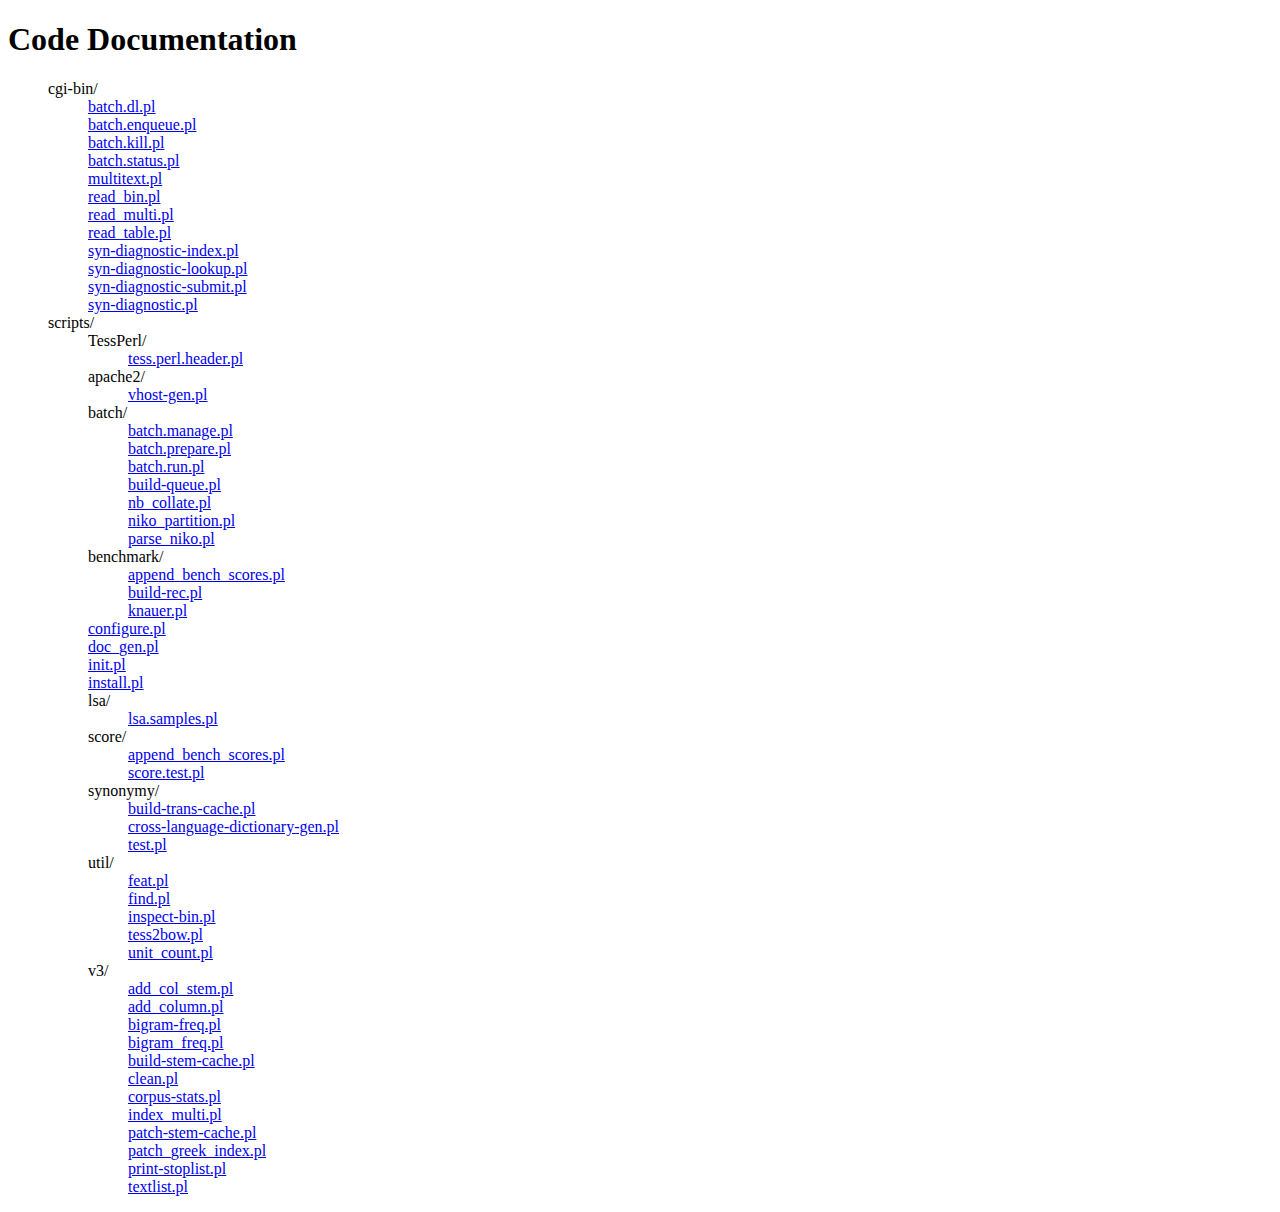
<file: doc/html/index.html>
<!DOCTYPE html>
<html>
   <head>
      <meta charset="UTF-8">
      <title>Tesserae Documentation</title>
      <link rel="stylesheet" href="http://stace.cwforstall.net/css/doc.css" type="text/css" />
      <style type="text/css">
         div.scripts ul {
            list-style-type: none;
         }
      </style>
   </head>
   <body>
   <div class="scripts">
      <h1>Code Documentation</h1>
      <ul><li>cgi-bin/</li><li><ul><li><a id="doc_39" href="http://stace.cwforstall.net/doc/39.html">batch.dl.pl</a></li><li><a id="doc_40" href="http://stace.cwforstall.net/doc/40.html">batch.enqueue.pl</a></li><li><a id="doc_41" href="http://stace.cwforstall.net/doc/41.html">batch.kill.pl</a></li><li><a id="doc_42" href="http://stace.cwforstall.net/doc/42.html">batch.status.pl</a></li><li><a id="doc_43" href="http://stace.cwforstall.net/doc/43.html">multitext.pl</a></li><li><a id="doc_44" href="http://stace.cwforstall.net/doc/44.html">read_bin.pl</a></li><li><a id="doc_45" href="http://stace.cwforstall.net/doc/45.html">read_multi.pl</a></li><li><a id="doc_46" href="http://stace.cwforstall.net/doc/46.html">read_table.pl</a></li><li><a id="doc_47" href="http://stace.cwforstall.net/doc/47.html">syn-diagnostic-index.pl</a></li><li><a id="doc_48" href="http://stace.cwforstall.net/doc/48.html">syn-diagnostic-lookup.pl</a></li><li><a id="doc_49" href="http://stace.cwforstall.net/doc/49.html">syn-diagnostic-submit.pl</a></li><li><a id="doc_50" href="http://stace.cwforstall.net/doc/50.html">syn-diagnostic.pl</a></li></ul></li><li>scripts/</li><li><ul><li>TessPerl/</li><li><ul><li><a id="doc_0" href="http://stace.cwforstall.net/doc/0.html">tess.perl.header.pl</a></li></ul></li><li>apache2/</li><li><ul><li><a id="doc_1" href="http://stace.cwforstall.net/doc/1.html">vhost-gen.pl</a></li></ul></li><li>batch/</li><li><ul><li><a id="doc_2" href="http://stace.cwforstall.net/doc/2.html">batch.manage.pl</a></li><li><a id="doc_3" href="http://stace.cwforstall.net/doc/3.html">batch.prepare.pl</a></li><li><a id="doc_4" href="http://stace.cwforstall.net/doc/4.html">batch.run.pl</a></li><li><a id="doc_5" href="http://stace.cwforstall.net/doc/5.html">build-queue.pl</a></li><li><a id="doc_6" href="http://stace.cwforstall.net/doc/6.html">nb_collate.pl</a></li><li><a id="doc_7" href="http://stace.cwforstall.net/doc/7.html">niko_partition.pl</a></li><li><a id="doc_8" href="http://stace.cwforstall.net/doc/8.html">parse_niko.pl</a></li></ul></li><li>benchmark/</li><li><ul><li><a id="doc_9" href="http://stace.cwforstall.net/doc/9.html">append_bench_scores.pl</a></li><li><a id="doc_10" href="http://stace.cwforstall.net/doc/10.html">build-rec.pl</a></li><li><a id="doc_11" href="http://stace.cwforstall.net/doc/11.html">knauer.pl</a></li></ul></li><li><a id="doc_12" href="http://stace.cwforstall.net/doc/12.html">configure.pl</a></li><li><a id="doc_13" href="http://stace.cwforstall.net/doc/13.html">doc_gen.pl</a></li><li><a id="doc_14" href="http://stace.cwforstall.net/doc/14.html">init.pl</a></li><li><a id="doc_15" href="http://stace.cwforstall.net/doc/15.html">install.pl</a></li><li>lsa/</li><li><ul><li><a id="doc_16" href="http://stace.cwforstall.net/doc/16.html">lsa.samples.pl</a></li></ul></li><li>score/</li><li><ul><li><a id="doc_17" href="http://stace.cwforstall.net/doc/17.html">append_bench_scores.pl</a></li><li><a id="doc_18" href="http://stace.cwforstall.net/doc/18.html">score.test.pl</a></li></ul></li><li>synonymy/</li><li><ul><li><a id="doc_19" href="http://stace.cwforstall.net/doc/19.html">build-trans-cache.pl</a></li><li><a id="doc_20" href="http://stace.cwforstall.net/doc/20.html">cross-language-dictionary-gen.pl</a></li><li><a id="doc_21" href="http://stace.cwforstall.net/doc/21.html">test.pl</a></li></ul></li><li>util/</li><li><ul><li><a id="doc_22" href="http://stace.cwforstall.net/doc/22.html">feat.pl</a></li><li><a id="doc_23" href="http://stace.cwforstall.net/doc/23.html">find.pl</a></li><li><a id="doc_24" href="http://stace.cwforstall.net/doc/24.html">inspect-bin.pl</a></li><li><a id="doc_25" href="http://stace.cwforstall.net/doc/25.html">tess2bow.pl</a></li><li><a id="doc_26" href="http://stace.cwforstall.net/doc/26.html">unit_count.pl</a></li></ul></li><li>v3/</li><li><ul><li><a id="doc_27" href="http://stace.cwforstall.net/doc/27.html">add_col_stem.pl</a></li><li><a id="doc_28" href="http://stace.cwforstall.net/doc/28.html">add_column.pl</a></li><li><a id="doc_29" href="http://stace.cwforstall.net/doc/29.html">bigram-freq.pl</a></li><li><a id="doc_30" href="http://stace.cwforstall.net/doc/30.html">bigram_freq.pl</a></li><li><a id="doc_31" href="http://stace.cwforstall.net/doc/31.html">build-stem-cache.pl</a></li><li><a id="doc_32" href="http://stace.cwforstall.net/doc/32.html">clean.pl</a></li><li><a id="doc_33" href="http://stace.cwforstall.net/doc/33.html">corpus-stats.pl</a></li><li><a id="doc_34" href="http://stace.cwforstall.net/doc/34.html">index_multi.pl</a></li><li><a id="doc_35" href="http://stace.cwforstall.net/doc/35.html">patch-stem-cache.pl</a></li><li><a id="doc_36" href="http://stace.cwforstall.net/doc/36.html">patch_greek_index.pl</a></li><li><a id="doc_37" href="http://stace.cwforstall.net/doc/37.html">print-stoplist.pl</a></li><li><a id="doc_38" href="http://stace.cwforstall.net/doc/38.html">textlist.pl</a></li></ul></li></ul></li></ul>
   </div>
   </body>
</html>
</file>
